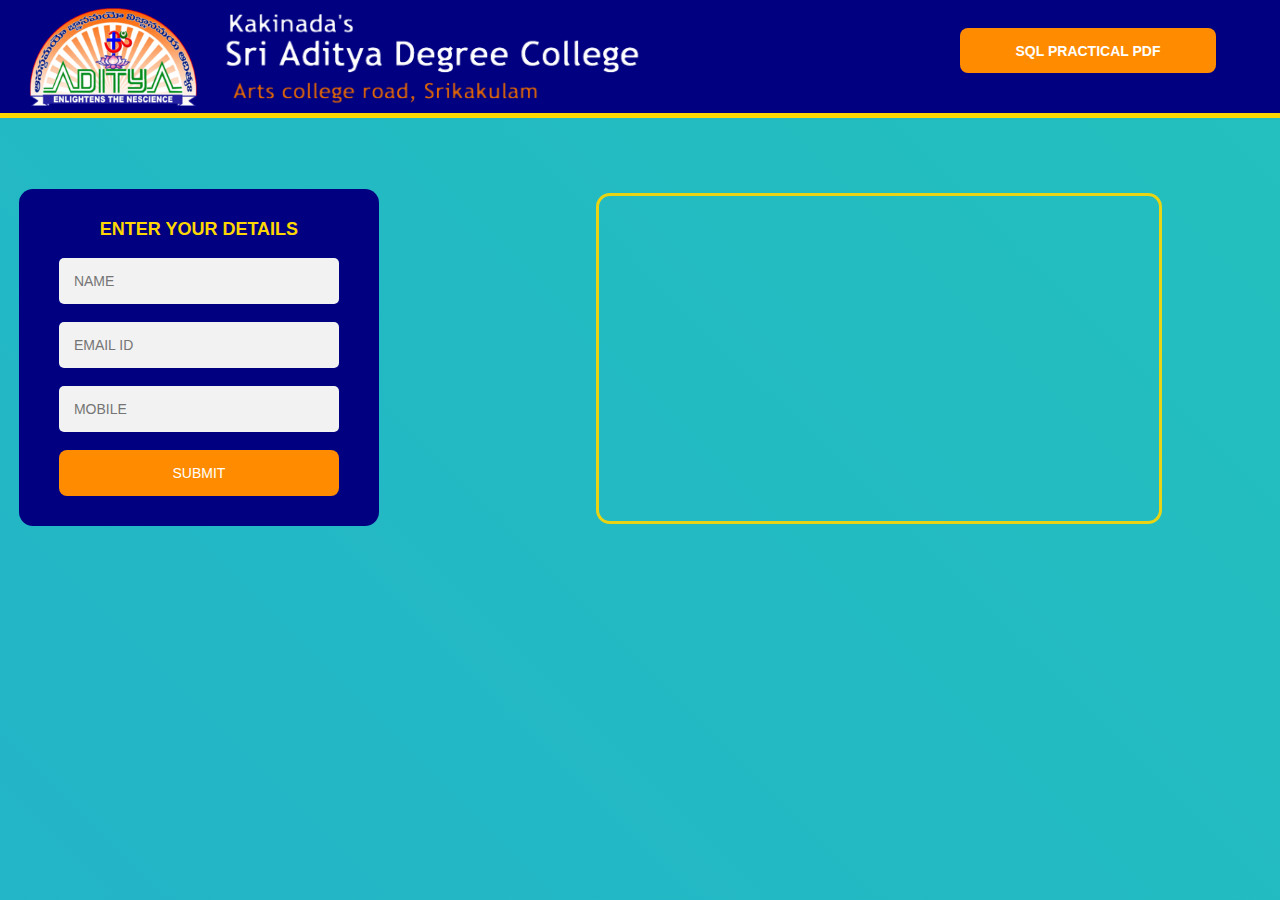
<file: guest_login.html>
<!DOCTYPE html>
<html lang="en">
<head>
    <meta charset="UTF-8">
    <meta name="description" content="Your destination">
    <meta name="author" content="Sai Surya Chaitanya Dakarapu">
    <meta name="keywords" content="HTML,CSS,JS">
    <meta name="viewport" width=device-width, initial-scale=1.0" />
    <meta name="google-site-verification" content="DtL4pfu08OJFgvUJs6hyu-p_ZJJthMzlU7zCfg9MW-Q" />
    <link rel="shortcut icon" href="college_icon.ico" />
    <title>GUEST MODE</title>
    <link rel="stylesheet" href="guestlogin.css">
</head>
<body>
<header>
    &nbsp;&nbsp;&nbsp;&nbsp;&nbsp;&nbsp;<img src="college_logo.png" width=14% ></img>
    <img src="page_title.png" width=35%></img>
    <button class=download type="submit" onclick="download()"><h1>SQL PRACTICAL PDF</h1></button>
</header>
<div class="guest_page">
    <div class="guest">
        <form class="guest-form" action="menu/guesthome.html"/>
        <label style="position: center;font-family: sans-serif;font-size: large;color: #FFD700"><strong>ENTER YOUR DETAILS</strong></label><br><br>
        <input type="text" placeholder="NAME" required/>
        <input type="email" placeholder="EMAIL ID" required/>
        <input type="mobile" placeholder="MOBILE" required/>
        <button type="submit">SUBMIT</button>
    </div>
   <iframe class="youtube" width="560" height="325" src="https://www.youtube.com/embed/BhWWiCwRb7s?start=404&autoplay=1&rel=0&controls=0" frameborder="0"></iframe>
   </div>
<script>
    function download() {
        window.location.href="sqlpractical.pdf";
    }
</script>
</body>
</html>
</file>
<file: guestlogin.css>
body{
    margin: 0;border: 0;
    width: 100%;
    height: 100vh;
    background: linear-gradient(45deg, #23A6D5, #23D5AB);
    background-size: 400% 400%;
    position: relative;
}
.guest_page{
    position: fixed;
    width: 350px;
    padding: 14% 32% 0px;
}
.guest {
    position: absolute;
    top:5cm;left: 0.5cm;
    z-index: 5;
    background: #000080;
    max-width: 350px;
    margin: 0 auto 100%;
    padding: 30px 5px;
    text-align: center;
    border-radius: 14px;
}
.guest_page input{
    z-index: 1;
    font-family: "Roboto",sans-serif;
    outline: 1px;
    background: #F2F2F2;
    width: 80%;
    border: 0;
    margin: 0 0 18px;
    padding: 15px;
    box-sizing: border-box;
    font-size: 14px;
    border-radius: 5px;
}
.home_page{
    text-decoration: none;
}
a {
    text-decoration: none;
    color: #FFFFFF;
}
header {
    position: fixed;
    padding: 0px;
    border-bottom-color:#FFD700;
    width: 100%;
    border-bottom-width: 5px;
    border-bottom-style: solid;
    background-color:#000080;
    max-width: 100%;
    background-size: cover;
    margin: 0;
    z-index: 5;
}
html,body
{
    margin: 0;
    padding: 0;
}
.guest button{
    position: relative;
    font-family: "Roboto",sans-serif;
    text-transform: uppercase;
    outline: 0;
    background: #FF8C00;
    width: 80%;
    border: 0;
    padding: 15px;
    color: #FFFFFF;
    font-size: 14PX;
    cursor: pointer;
    border-radius: 8px;
    z-index: 5;
}
.guest button:hover,.guest button:active{
    background: #4CAF50;
}
.youtube{
    position: absolute;
    right: 0.2cm;
    top:5.1cm;
    border-radius: 14px;
    opacity: 0.9;
    border-color: #FFD700;
    border-style: solid;
    border-width: 3px;
}
.download{
    position: absolute;
    top:25%;left: 75%;
    font-family: "Roboto",sans-serif;
    text-transform: uppercase;
    outline: 0;
    background: #FF8C00;
    width: 20%;
    border: 0;
    padding: 5px;
    color: #FFFFFF;
    font-size: 7PX;
    cursor: pointer;
    border-radius: 8px;
    z-index: 5;
}
.download:hover,.download:active{
    background: #4CAF50;
}
</file>
